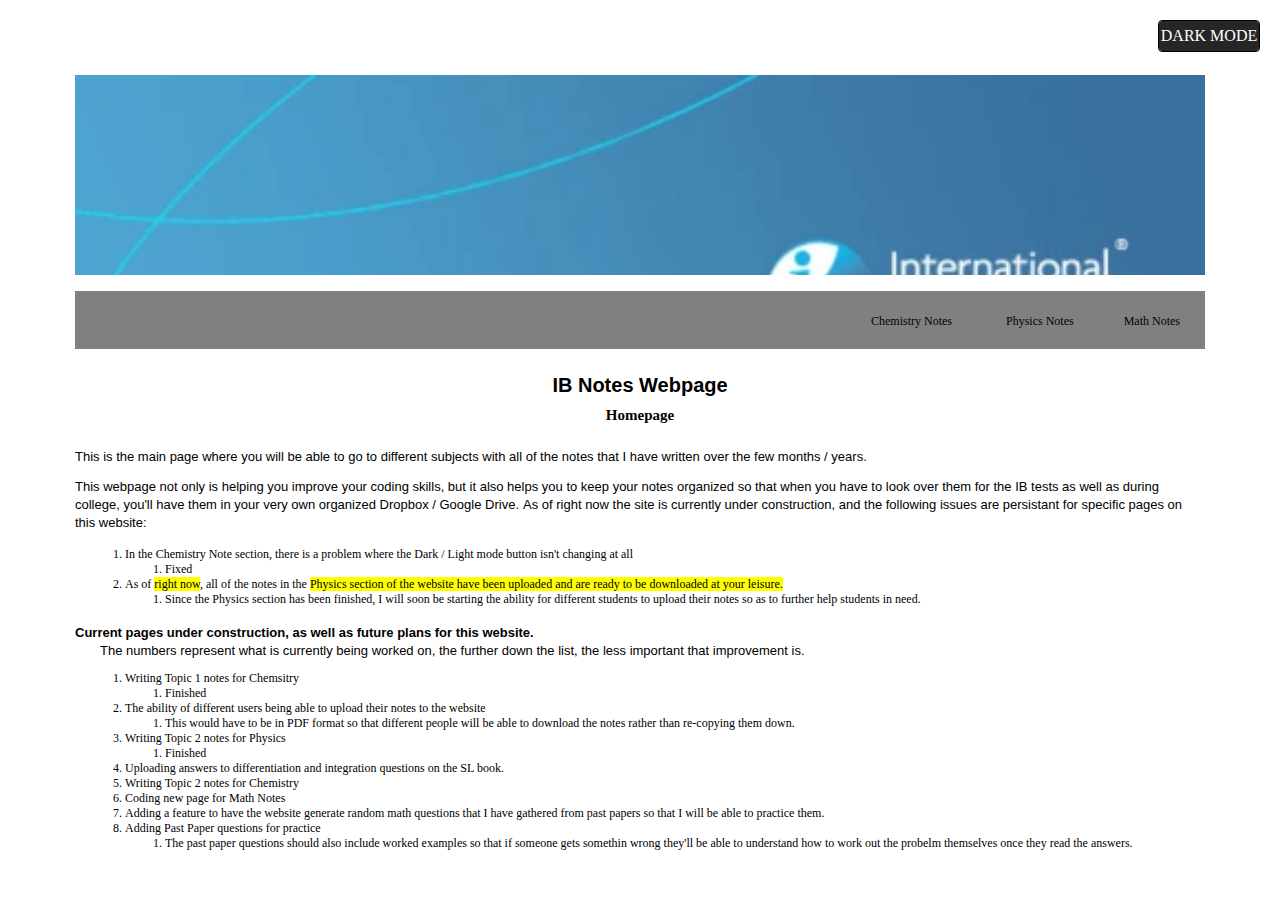
<file: index.html>
<!DOCTYPE html>
<html>
    <!-- This is the title of the tab on the website -->
    <title>IB Notes Site Homepage</title>
    <!-- Banner UI that is at the top of everypage. Used for navigation to different pages -->
    <section>
        <body>
            <div style="width: 100%; height: 200px; overflow: hidden">
                    <img src="img/banner2.jpg" width="100%;">
                </div>
            <!-- List contianing all the links for the other pages on the website -->
            <ul class="nav">
                <li><a href="chemsitry.html">Chemistry Notes</a></li>
                <li><a href="physics.html">Physics Notes</a>
                <li><a href="math.html">Math Notes</a></li>
            </ul>
        </body>
    <main>
        <font> 
            <!-- Main header at the top of the webpage -->
            <header>IB Notes Webpage</header> 
        </font>
            <link rel="stylesheet" href="index.css">
    </main>
    <h1> Homepage </h1>        
    
    <p class="p"> This is the main page where you will be able to go to different subjects with all of the notes that I have written over the few months / years.</p>
    
    <p1 class="p"> This webpage not only is helping you improve your coding skills, but it also helps you to keep your notes organized so that when you have to look over them for the IB tests as well as during college, you'll have them in your very own organized Dropbox / Google Drive.</p1>
        
    <p2 class="p">As of right now the site is currently under construction, and the following issues are persistant for specific pages on this website:</p2>
        
        <!-- Errors that are occuring in webpage bulletpoints / list -->
        <ol>
            <li class="organizedlist" id="List">
                In the Chemistry Note section, there is a problem where the Dark / Light mode button isn't changing at all
                    <ol>
                        <li>Fixed</li>
                    </ol>
            </li>
            <li class="organizedlist" >As of <mark>right now</mark>, all of the notes in the <mark>Physics section of the website have been uploaded and are ready to be downloaded at your leisure.</mark></li>
                <ol>
                    <li class="organizedlist" >Since the Physics section has been finished, I will soon be starting the ability for different students to upload their notes so as to further help students in need.</li>
                </ol>
        </ol>    
         
    <p3 class="p" id="ThirdParagraph">Current pages under construction, as well as future plans for this website.</p3>
        <div>
            <p4 class="p" id="UnderThird">The numbers represent what is currently being worked on, the further down the list, the less important that improvement is. </p4>
            <ol class="organizedlist">
                <li>Writing Topic 1 notes for Chemsitry</li>
                    <ol>
                        <li>Finished</li>
                    </ol>
                <li>The ability of different users being able to upload their notes to the website</li>
                    <ol>
                        <li>This would have to be in PDF format so that different people will be able to download the notes rather than re-copying them down.</li>
                    </ol>
                <li>Writing Topic 2 notes for Physics</li>
                    <ol>
                        <li>Finished</li>
                    </ol>
                <li>Uploading answers to differentiation and integration questions on the SL book.</li>
                <li>Writing Topic 2 notes for Chemistry</li>
                <li>Coding new page for Math Notes</li>
                <li>Adding a feature to have the website generate random math questions that I have gathered from past papers so that I will be able to practice them.</li>
                <li>Adding Past Paper questions for practice</li>
                    <ol>
                        <li>The past paper questions should also include worked examples so that if someone gets somethin wrong they'll be able to understand how to work out the probelm themselves once they read the answers. </li>
                    </ol>
            </ol>
        </div>
    <!--
        <center>
            <mark>Currently, the messages and the upload function don't work, but they will be fixed ASAP!</mark>
        </center>
        <br> -->
        <!-- Notes Upload Section Code -->
    <!--    <h2>Upload Your Notes Here:</h2>
            <body1>
                <form action="upload.php" method="post" enctype="multipart/form-data">
                    <input type="file" name="file">
                    <input type="submit" value="submit">
                </form>
            </body1> -->
        <!-- Comments Section Code -->
        <!--    <body2>
                <form action="comment.php" method="post">
                    <label> Name: 
                        <br>
                        <input type="text" name="name">
                        <br>
                    </label>
                    <label>
                        Message:
                        <br>
                        <textarea cols="45" rows="5" name="mes"></textarea>
                    </label>
                    <br>
                    <input type="submit" name="post" value="Post">
                </form>
            </body2> -->
    <!-- Dark Mode Button Code -->
    <ul1>
        <li id="DarkModeElements">
            <span>Dark Mode</span>
            <span>Light Mode</span>
        </li>
    </ul1>
 <script src="https://code.jquery.com/jquery-3.3.1.js"></script>
 <script type="text/javascript">
    $(document).ready(function(){
        $('ul1').click(function(){
            $('ul1').toggleClass('active')
            $('section').toggleClass('dark')
        })
    })
 </script>
 </section>
</html>
</file>
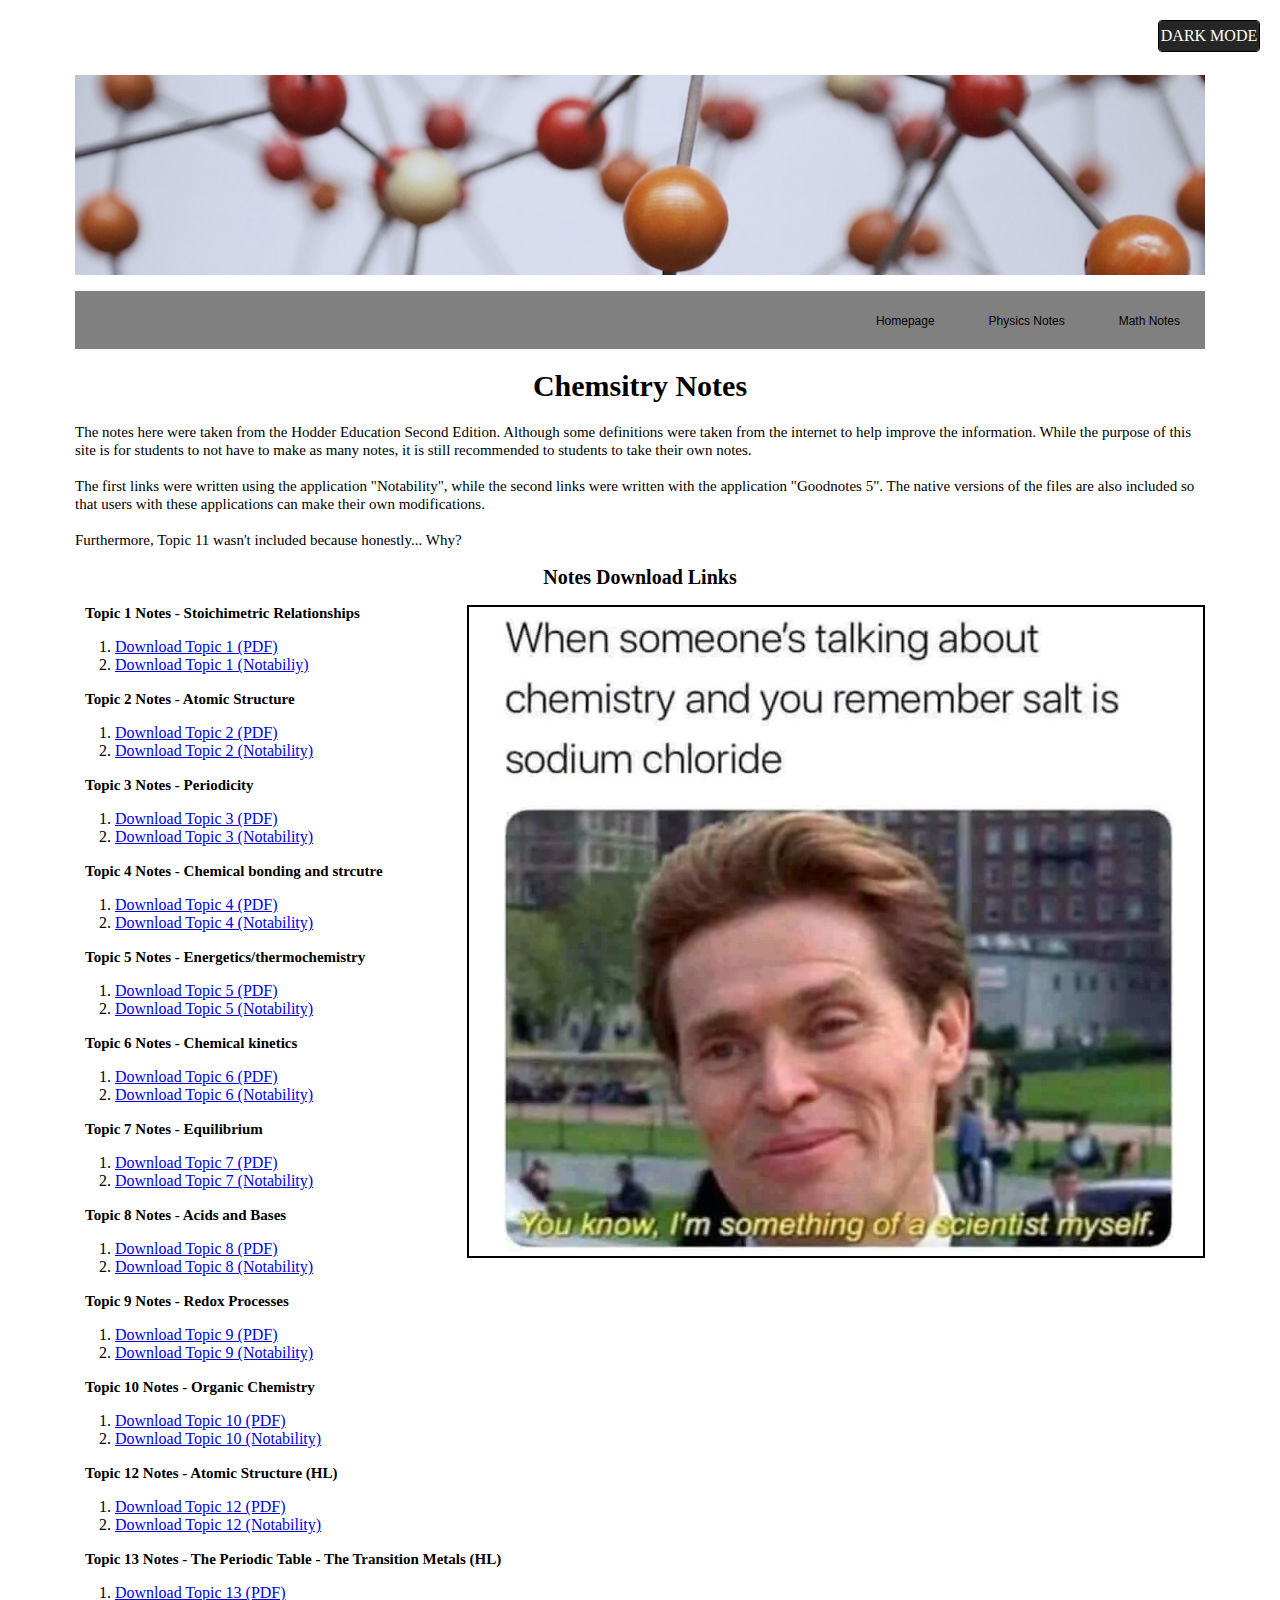
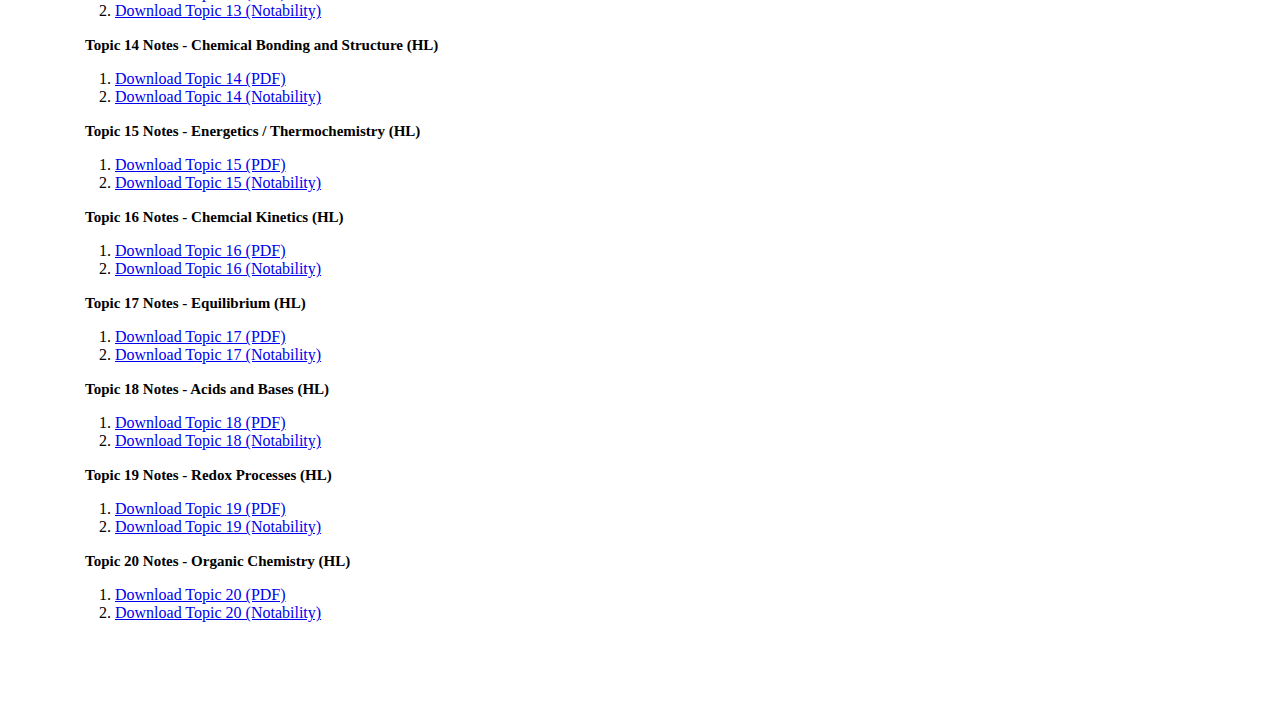
<file: chemsitry.html>
<!DOCTYPE html>
<html>
    <title>IB Chemistry Notes</title>
    <section>
        <link rel="stylesheet" href="main1.css">
                        <div style="width: 100%; height: 200px; overflow: hidden;">
                    <img src="img/banner1.jpg" width="100%">
                </div>
            <body>
                <ul class="nav">
                    <li><a href="index.html">Homepage</a></li>
                    <li><a href="physics.html">Physics Notes</a></li>
                    <li><a href="math.html">Math Notes</a></li>
                </ul>
            </body>
        <body>
            <h1>Chemsitry Notes</h1>
                <body1 id="IntroductionParagraph">The notes here were taken from the Hodder Education Second Edition. Although some definitions were taken from the internet to help improve the information. While the purpose of this site is for students to not have to make as many notes, it is still recommended to students to take their own notes. 
                <br><br>                    
                The first links were written using the application "Notability", while the second links were written with the application "Goodnotes 5". The native versions of the files are also included so that users with these applications can make their own modifications. 
                <br><br>
                Furthermore, Topic 11 wasn't included because honestly... Why?
                </body1>
                <h2>Notes Download Links</h2>
                    <section2>
                        <img id="ChemistryMeme" src="Memes/Chemistry meme.webp">
                    </section2>
                    
                    <h2 id="TopicOneTitle">Topic 1 Notes - Stoichimetric Relationships</h2>
                        <ol>
                            <li><a class="Download Links" href="Notes (Chemistry)/Chemistry-Topic-1.pdf"> Download Topic 1 (PDF)</a></li>
                            <li><a class="Download Links" href="Notes (Chemistry)/Chemistry-Topic-1.note" download> Download Topic 1 (Notabiliy)</a></li>
                        </ol>
                    <h class="Headings">Topic 2 Notes - Atomic Structure</h>
                        <ol>
                            <li><a class="Download Links" href="Notes (Chemistry)/Chemistry-Topic-2.pdf"> Download Topic 2 (PDF)</a></li>
                            <li><a class="Download Links" href="Notes (Chemsitry)/Chemistry-Topic-2.note" download> Download Topic 2 (Notability)</a></li>
                        </ol>
                    <h class="Headings">Topic 3 Notes - Periodicity</h>
                        <ol>
                            <li><a class="Download Links" href="Notes (Chemistry)/Chemistry-Topic-3.pdf"> Download Topic 3 (PDF)</a></li>
                            <li><a class="Download Links" href="Notes (Chemistry)/Chemistry-Topic-3.note"> Download Topic 3 (Notability)</a></li>
                        </ol>
                    <h class="Headings">Topic 4 Notes - Chemical bonding and strcutre</h>
                        <ol>
                            <li><a class="Download Links" href="Notes (Chemistry)/Chemistry-Topic-4.pdf"> Download Topic 4 (PDF)</a></li>
                            <li><a class="Download Links" href="Notes (Chemistry)/Chemistry-Topic-4.note" download> Download Topic 4 (Notability)</a></li>
                        </ol>
                    <h class="Headings">Topic 5 Notes - Energetics/thermochemistry</h>
                        <ol>
                            <li><a class="Download Links" href="Notes (Chemistry)/Chemistry-Topic-5.pdf"> Download Topic 5 (PDF)</a></li>
                            <li><a class="Download Links" href="Notes (Chemistry)/Chemistry-Topic-5.note" download> Download Topic 5 (Notability)</a></li>
                        </ol>
                    <h class="Headings">Topic 6 Notes - Chemical kinetics</h>
                        <ol>
                            <li><a class="Download Links" href="Notes (Chemistry)/Chemistry-Topic-6.pdf"> Download Topic 6 (PDF)</a></li>
                            <li><a class="Download Links" href="Notes (Chemistry)/Chemistry-Topic-6.note" download> Download Topic 6 (Notability)</a></li>
                        </ol>
                    <h class="Headings">Topic 7 Notes - Equilibrium</h>
                        <ol>
                            <li><a class="Download Links" href="Notes (Chemistry)/Chemistry-Topic-7.pdf"> Download Topic 7 (PDF)</a></li>
                            <li><a class="Download Links" href="Notes (Chemistry)/Chemistry-Topic-7.note" download> Download Topic 7 (Notability)</a></li>
                        </ol>
                    <h class="Headings">Topic 8 Notes - Acids and Bases</h>
                        <ol>
                            <li><a class="Download Links" href="Notes (Chemistry)/Chemistry-Topic-8.pdf"> Download Topic 8 (PDF)</a></li>
                            <li><a class="Download Links" href="Notes (Chemistry)/Chemistry-Topic-8.note" download> Download Topic 8 (Notability)</a></li>
                        </ol>
                    <h class="Headings">Topic 9 Notes - Redox Processes</h>
                        <ol>
                            <li><a class="Download Links" href="Notes (Chemistry)/Chemistry-Topic-9.pdf"> Download Topic 9 (PDF)</a></li>
                            <li><a class="Download Links" href="Notes (Chemistry)/Chemistry-Topic-9.note" download> Download Topic 9 (Notability)</a></li>
                        </ol>
                    <h class="Headings">Topic 10 Notes - Organic Chemistry</h>
                        <ol>
                            <li><a class="Download Links" href="Notes (Chemistry)/Chemistry-Topic-10.pdf"> Download Topic 10 (PDF)</a></li>
                            <li><a class="Download Links" href="Notes (Chemistry)/Chemistry-Topic-10.note" download> Download Topic 10 (Notability)</a></li>
                        </ol>
                    <h class="Headings">Topic 12 Notes - Atomic Structure (HL)</h>
                        <ol>
                            <li><a class="Download Links" href="Notes (Chemistry)/Chemistry-Topic-12.pdf"> Download Topic 12 (PDF)</a></li>
                            <li><a class="Download Links" href="Notes (Chemistry)/Chemistry-Topic-12.note" download> Download Topic 12 (Notability)</a></li>
                        </ol>
                    <h class="Headings">Topic 13 Notes - The Periodic Table - The Transition Metals (HL)</h>
                        <ol>
                            <li><a class="Download Links" href="Notes (Chemistry)/Chemistry-Topic-13.pdf"> Download Topic 13 (PDF)</a></li>
                            <li><a class="Download Links" href="Notes (Chemistry)/Chemistry-Topic-13.note" download> Download Topic 13 (Notability)</a></li>
                        </ol>
                <h class="Headings">Topic 14 Notes - Chemical Bonding and Structure (HL)</h>
                        <ol>
                            <li><a class="Download Links" href="Notes (Chemistry)/Chemistry-Topic-14.pdf"> Download Topic 14 (PDF)</a></li>
                            <li><a class="Download Links" href="Notes (Chemistry)/Chemistry-Topic-14.note" download> Download Topic 14 (Notability)</a></li>
                        </ol>
                <h class="Headings">Topic 15 Notes - Energetics / Thermochemistry (HL)</h>
                        <ol>
                            <li><a class="Download Links" href="Notes (Chemistry)/Chemistry-Topic-15.pdf"> Download Topic 15 (PDF)</a></li>
                            <li><a class="Download Links" href="Notes (Chemistry)/Chemistry-Topic-15.note" download> Download Topic 15 (Notability)</a></li>
                        </ol>
                <h class="Headings">Topic 16 Notes - Chemcial Kinetics (HL)</h>
                        <ol>
                            <li><a class="Download Links" href="Notes (Chemistry)/Chemistry-Topic-16.pdf"> Download Topic 16 (PDF)</a></li>
                            <li><a class="Download Links" href="Notes (Chemistry)/Chemistry-Topic-16.note" download> Download Topic 16 (Notability)</a></li>
                        </ol>
                <h class="Headings">Topic 17 Notes - Equilibrium (HL)</h>
                        <ol>
                            <li><a class="Download Links" href="Notes (Chemistry)/Chemistry-Topic-17.pdf"> Download Topic 17 (PDF)</a></li>
                            <li><a class="Download Links" href="Notes (Chemistry)/Chemistry-Topic-17.note" download> Download Topic 17 (Notability)</a></li>
                        </ol>
                <h class="Headings">Topic 18 Notes - Acids and Bases (HL)</h>
                        <ol>
                            <li><a class="Download Links" href="Notes (Chemistry)/Chemistry-Topic-18.pdf"> Download Topic 18 (PDF)</a></li>
                            <li><a class="Download Links" href="Notes (Chemistry)/Chemistry-Topic-18.note" download> Download Topic 18 (Notability)</a></li>
                        </ol>
                <h class="Headings">Topic 19 Notes - Redox Processes (HL)</h>
                        <ol>
                            <li><a class="Download Links" href="Notes (Chemistry)/Chemistry-Topic-19.pdf"> Download Topic 19 (PDF)</a></li>
                            <li><a class="Download Links" href="Notes (Chemistry)/Chemistry-Topic-19.note" download> Download Topic 19 (Notability)</a></li>
                        </ol>
                <h class="Headings">Topic 20 Notes - Organic Chemistry (HL)</h>
                        <ol>
                            <li><a class="Download Links" href="Notes (Chemistry)/Chemistry-Topic-20.pdf"> Download Topic 20 (PDF)</a></li>
                            <li><a class="Download Links" href="Notes (Chemistry)/Chemistry-Topic-20.note" download> Download Topic 20 (Notability)</a></li>
                        </ol>
            </body>
        <ul1>
            <li id="DarkModeElements">
                <span>Dark Mode</span>
                <span>Light Mode</span>
            </li>
        </ul1>
     <script src="https://code.jquery.com/jquery-3.3.1.js"></script>
        <script type="text/javascript">
            $(document).ready(function(){
                $('ul1').click(function(){
                    $('ul1').toggleClass('active')
                    $('section').toggleClass('dark')
                })
            })
        </script>
    </section>    
</html>
</file>
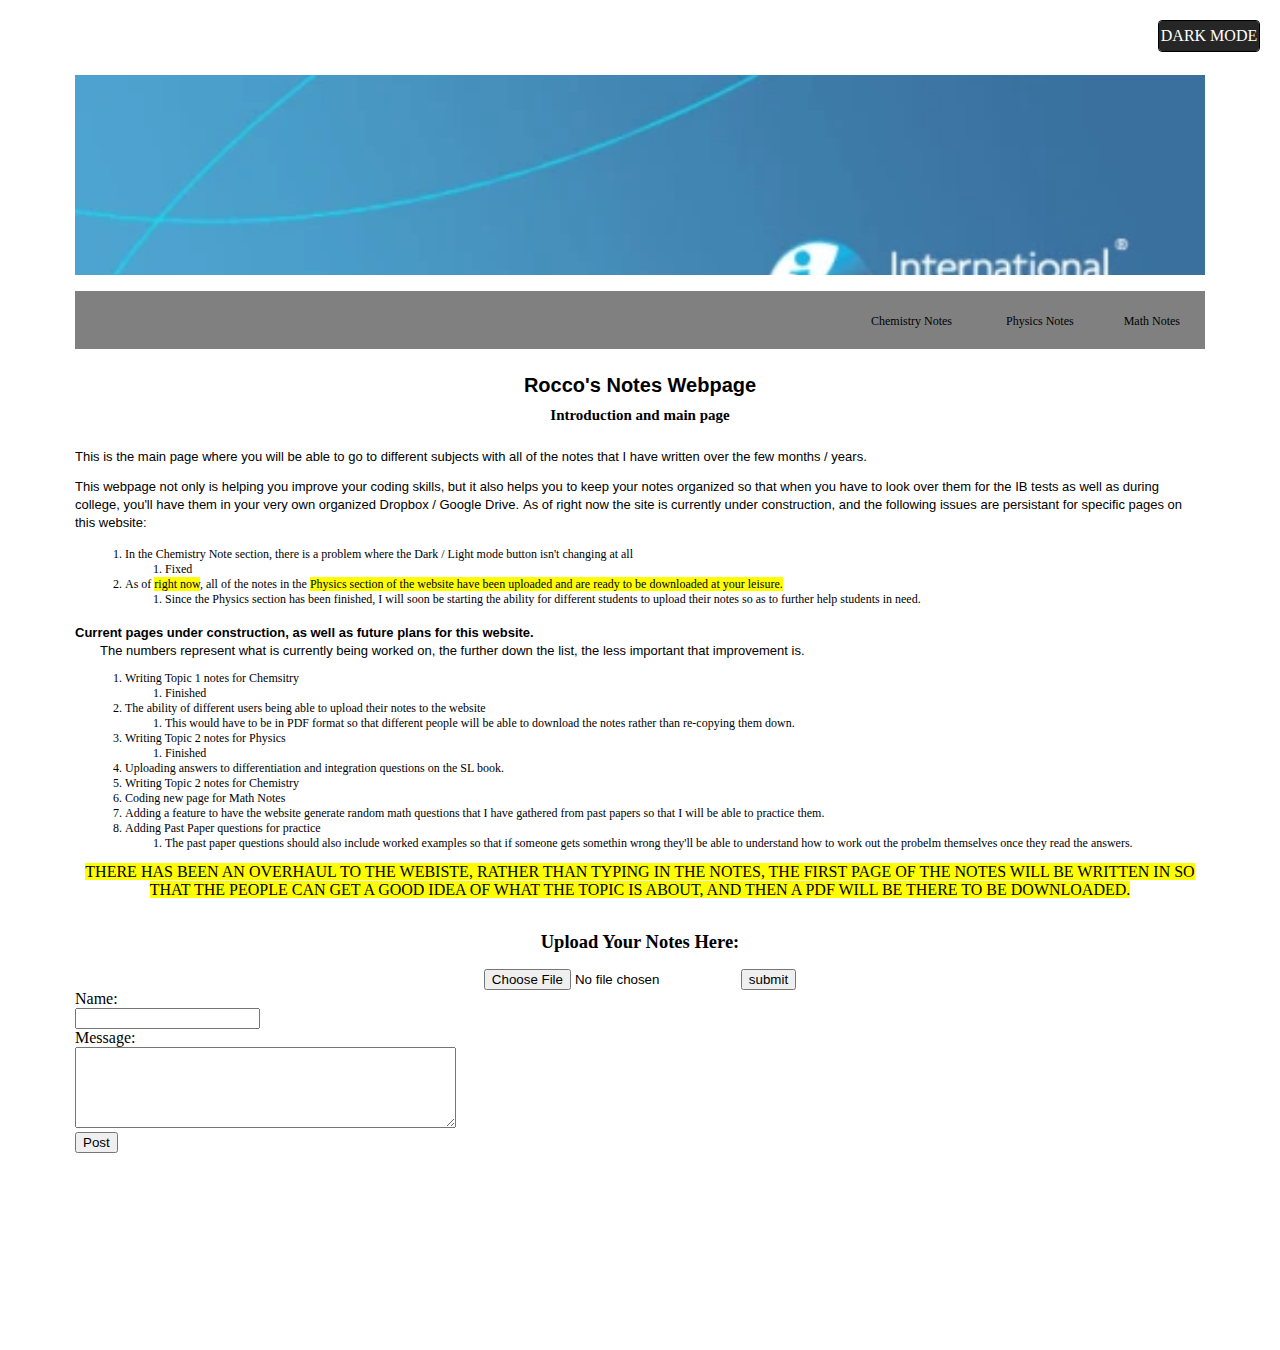
<file: main.html>
<!DOCTYPE html>
<html>
    <!-- This is the title of the tab on the website -->
    <title>IB Notes Site Homepage</title>
    <!-- Banner UI that is at the top of everypage. Used for navigation to different pages -->
    <section>
        <body>
            <div style="width: 100%; height: 200px; overflow: hidden">
                    <img src="img/banner2.jpg" width="100%;">
                </div>
            <!-- List contianing all the links for the other pages on the website -->
            <ul class="nav">
                <li><a href="chemsitry.html">Chemistry Notes</a></li>
                <li><a href="physics.html">Physics Notes</a>
                <li><a href="math.html">Math Notes</a></li>
            </ul>
        </body>
    <main>
        <font> 
            <!-- Main header at the top of the webpage -->
            <header>Rocco's Notes Webpage</header> 
        </font>
            <link rel="stylesheet" href="main.css">
    </main>
    <h1> Introduction and main page </h1>        
    
    <p class="p"> This is the main page where you will be able to go to different subjects with all of the notes that I have written over the few months / years.</p>
    
    <p1 class="p"> This webpage not only is helping you improve your coding skills, but it also helps you to keep your notes organized so that when you have to look over them for the IB tests as well as during college, you'll have them in your very own organized Dropbox / Google Drive.</p1>
        
    <p2 class="p">As of right now the site is currently under construction, and the following issues are persistant for specific pages on this website:</p2>
        
        <!-- Errors that are occuring in webpage bulletpoints / list -->
        <ol>
            <li class="organizedlist" id="List">
                In the Chemistry Note section, there is a problem where the Dark / Light mode button isn't changing at all
                    <ol>
                        <li>Fixed</li>
                    </ol>
            </li>
            <li class="organizedlist" >As of <mark>right now</mark>, all of the notes in the <mark>Physics section of the website have been uploaded and are ready to be downloaded at your leisure.</mark></li>
                <ol>
                    <li class="organizedlist" >Since the Physics section has been finished, I will soon be starting the ability for different students to upload their notes so as to further help students in need.</li>
                </ol>
        </ol>    
         
    <p3 class="p" id="ThirdParagraph">Current pages under construction, as well as future plans for this website.</p3>
        <div>
            <p4 class="p" id="UnderThird">The numbers represent what is currently being worked on, the further down the list, the less important that improvement is. </p4>
            <ol class="organizedlist">
                <li>Writing Topic 1 notes for Chemsitry</li>
                    <ol>
                        <li>Finished</li>
                    </ol>
                <li>The ability of different users being able to upload their notes to the website</li>
                    <ol>
                        <li>This would have to be in PDF format so that different people will be able to download the notes rather than re-copying them down.</li>
                    </ol>
                <li>Writing Topic 2 notes for Physics</li>
                    <ol>
                        <li>Finished</li>
                    </ol>
                <li>Uploading answers to differentiation and integration questions on the SL book.</li>
                <li>Writing Topic 2 notes for Chemistry</li>
                <li>Coding new page for Math Notes</li>
                <li>Adding a feature to have the website generate random math questions that I have gathered from past papers so that I will be able to practice them.</li>
                <li>Adding Past Paper questions for practice</li>
                    <ol>
                        <li>The past paper questions should also include worked examples so that if someone gets somethin wrong they'll be able to understand how to work out the probelm themselves once they read the answers. </li>
                    </ol>
            </ol>
        </div>
        <center>
            <mark>THERE HAS BEEN AN OVERHAUL TO THE WEBISTE, RATHER THAN TYPING IN THE NOTES, THE FIRST PAGE OF THE NOTES WILL BE WRITTEN IN SO THAT THE PEOPLE CAN GET A GOOD IDEA OF WHAT THE TOPIC IS ABOUT, AND THEN A PDF WILL BE THERE TO BE DOWNLOADED. </mark>
        </center>
        <br>
        <!-- Notes Upload Section Code -->
        <h2>Upload Your Notes Here:</h2>
            <body1>
                <form action="upload.php" method="post" enctype="multipart/form-data">
                    <input type="file" name="file">
                    <input type="submit" value="submit">
                </form>
            </body1>
        <!-- Comments Section Code -->
            <body2>
                <form action="comment.php" method="post">
                    <label> Name: 
                        <br>
                        <input type="text" name="name">
                        <br>
                    </label>
                    <label>
                        Message:
                        <br>
                        <textarea cols="45" rows="5" name="mes"></textarea>
                    </label>
                    <br>
                    <input type="submit" name="post" value="Post">
                </form>
            </body2>
    <!-- Dark Mode Button Code -->
    <ul1>
        <li id="DarkModeElements">
            <span>Dark Mode</span>
            <span>Light Mode</span>
        </li>
    </ul1>
 <script src="https://code.jquery.com/jquery-3.3.1.js"></script>
 <script type="text/javascript">
    $(document).ready(function(){
        $('ul1').click(function(){
            $('ul1').toggleClass('active')
            $('section').toggleClass('dark')
        })
    })
 </script>
 </section>
</html>
</file>
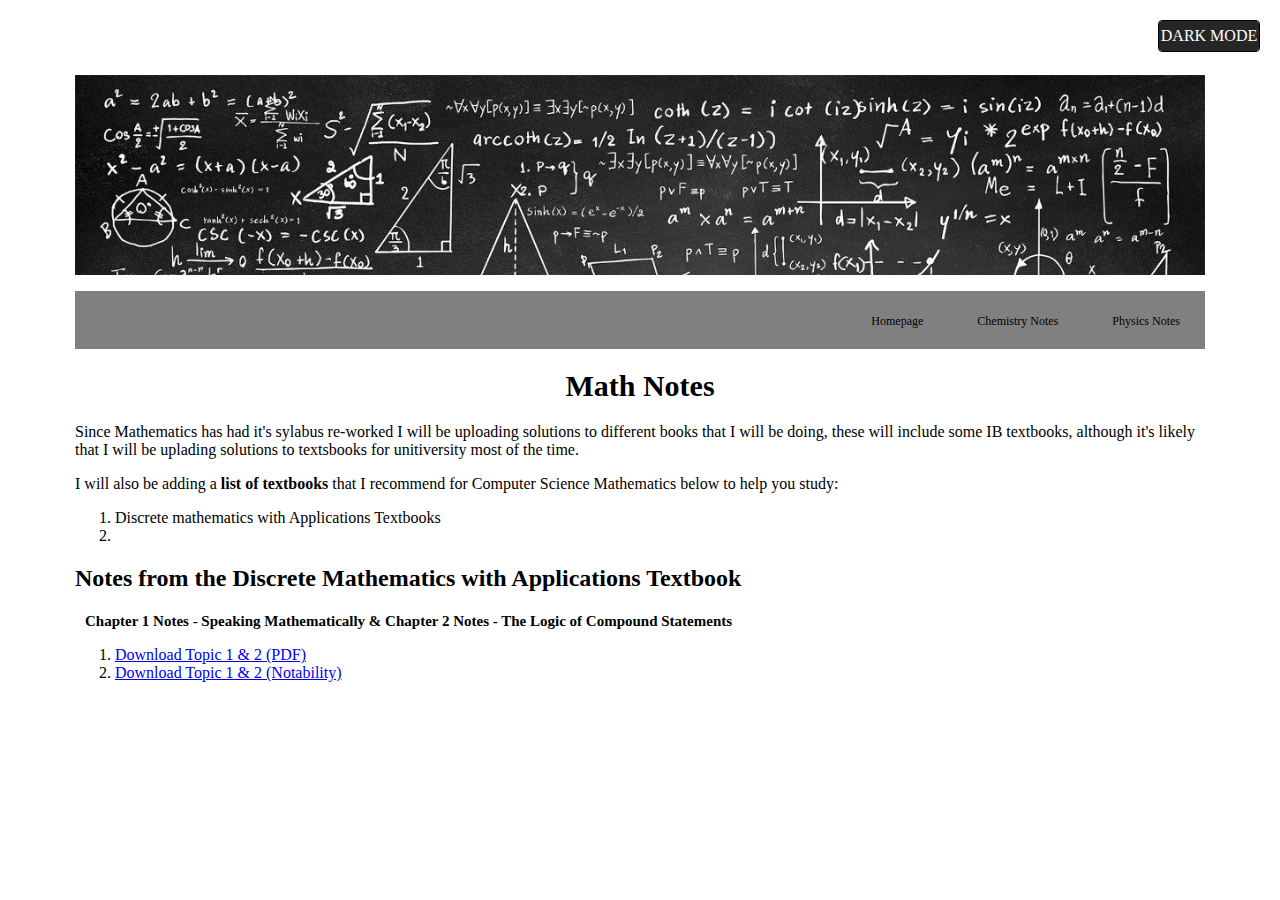
<file: math.html>
<!DOCTYPE HTML>
    <html>
        <link rel="stylesheet" href="math.css">
        <title>IB Math Notes and Exercises</title>
        <section>
            <body>
                <!-- Banner Code -->
                <div style="width: 100%; height: 200px; overflow: hidden;">
                    <img src="img/banner4.jpg" width="100%:">
                </div>
                <!-- UI Section -->
                    <ul class="nav">
                        <li><a href="index.html">Homepage</a></li>
                        <li><a href="chemsitry.html">Chemistry Notes</a></li>
                        <li><a href="physics.html">Physics Notes</a></li>
                    </ul>
            </body>
            <ul1>
                <li id="DarkModeElements">
                    <span>Dark Mode</span>
                    <span>Light Mode</span>
                </li>
            </ul1>
             <script src="https://code.jquery.com/jquery-3.3.1.js"></script>
             <script type="text/javascript">
                $(document).ready(function(){
                    $('ul1').click(function(){
                        $('ul1').toggleClass('active')
                        $('section').toggleClass('dark')
                    })
                })
            </script>
            <h1>Math Notes</h1>
            <p>Since Mathematics has had it's sylabus re-worked I will be uploading solutions to different books that I will be doing, these will include some IB textbooks, although it's likely that I will be uplading solutions to textsbooks for unitiversity most of the time.</p>
            <p>I will also be adding a <b>list of textbooks</b> that I recommend for Computer Science Mathematics below to help you study:</p>
                <ol>
                    <li>Discrete mathematics with Applications Textbooks</li>
                    <li></li>
                </ol>
            <h2>Notes from the Discrete Mathematics with Applications Textbook</h2>
                <h class="Headings">Chapter 1 Notes - Speaking Mathematically & Chapter 2 Notes - The Logic of Compound Statements</h>
                    <ol>
                        <li><a class="Download Links" href="#">Download Topic 1 & 2 (PDF)</a></li>
                        <li><a class="Download Links" href="#" Download>Download Topic 1 & 2 (Notability)</a></li>
                      </ol>    
        </section>
    </html>
</file>
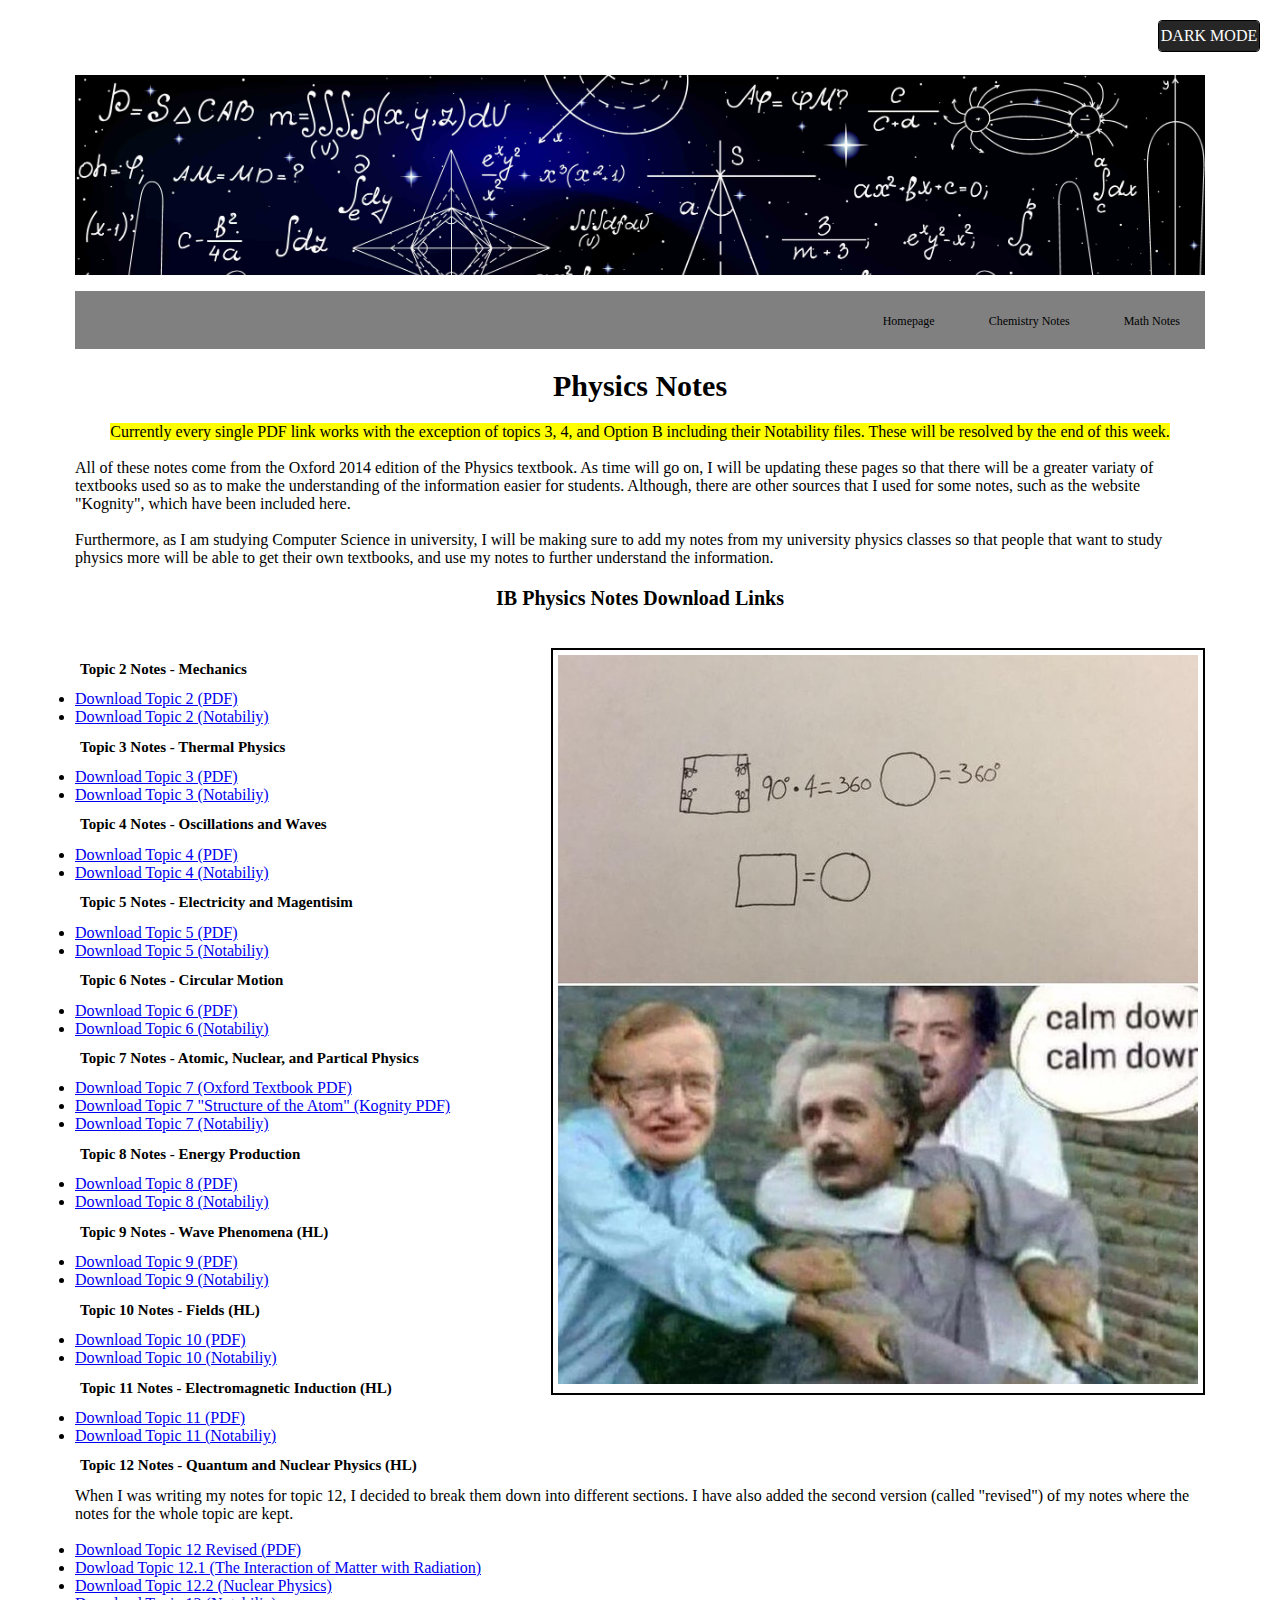
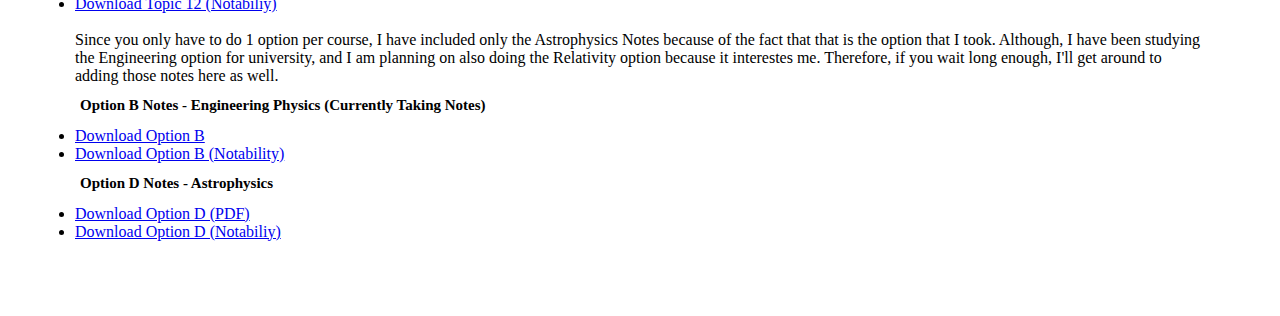
<file: physics.html>
<!DOCTYPE html>
<html>
    <title>Physics IB Notes</title>
    <section>
        <div style="width: 100%; height: 200px; overflow:hidden;">
            <img src="img/banner3.jpg" width=100%;>
        </div>
            <body>
                <!-- List contianing all the links for the other pages on the website -->
                <ul class="nav">
                    <li><a href="index.html">Homepage</a></li>
                    <li><a href="chemsitry.html">Chemistry Notes</a></li>
                    <li><a href="math.html">Math Notes</a></li>
                </ul>
            </body>
        <link rel="stylesheet" href="main2.css">
        <link src="physics.html"> 
        <h1 id="MainHeading">Physics Notes</h1>
            <body1 class="MainTexts">
                <center>
                    <mark>Currently every single PDF link works with the exception of topics 3, 4, and Option B including their Notability files. These will be resolved by the end of this week.</mark>
                </center>
            </body1>
                <br>
            <body1 class="MainTexts">All of these notes come from the Oxford 2014 edition of the Physics textbook. As time will go on, I will be updating these pages so that there will be a greater variaty of textbooks used so as to make the understanding of the information easier for students. Although, there are other sources that I used for some notes, such as the website "Kognity", which have been included here.</body1>
                <br>
                <br>
            <body2 class="MainTexts">Furthermore, as I am studying Computer Science in university, I will be making sure to add my notes from my university physics classes so that people that want to study physics more will be able to get their own textbooks, and use my notes to further understand the information.</body2>
        <br>
        <h3 id="NotesLinks">IB Physics Notes Download Links</h3>
        <br>
        <section2>
            <img src="Memes/square_equals_circle.jpg">
        </section2>
        
        <! -- List used to contain all notes -->
        <section1>
                <h2>Topic 2 Notes - Mechanics</h2>
                    <li><a class="Download Links" href="Notes%20(Physics)/Physics-Topic-2.pdf"> Download Topic 2 (PDF)</a></li>
                    <li><a class="Download Links" href="Notes (Physics)/Physics-Topic-2.zip" download> Download Topic 2 (Notabiliy)</a></li>
                <h2>Topic 3 Notes - Thermal Physics</h2>
                    <li><a class="Download Links" href="Notes (Physics)/Physics-Topic-3.pdf"> Download Topic 3 (PDF)</a></li>
                    <li><a class="Download Links" href="Notes (Physics)/Physics-Topic-3.zip" download> Download Topic 3 (Notabiliy)</a></li>
                <h2>Topic 4 Notes - Oscillations and Waves</h2>
                    <li><a class="Download Links" href="Notes (Physics)/Physics-Topic-4.pdf"> Download Topic 4 (PDF)</a></li>
                    <li><a class="Download Links" href="Notes (Physics)/Physics-Topic-4.zip" download> Download Topic 4 (Notabiliy)</a></li>
                <h2>Topic 5 Notes - Electricity and Magentisim</h2>
                    <li><a class="Download Links" href="Notes (Physics)/Physics-Topic-5.pdf"> Download Topic 5 (PDF)</a></li>
                    <li><a class="Download Links" href="Notes (Physics)/Physics-Topic-5.zip" download> Download Topic 5 (Notabiliy)</a></li>
                <h2>Topic 6 Notes - Circular Motion</h2>
                    <li><a class="Download Links" href="Notes (Physics)/Physics-Topic-6.pdf"> Download Topic 6 (PDF)</a></li>
                    <li><a class="Download Links" href="Notes (Physics)/Physics-Topic-6.zip" download> Download Topic 6 (Notabiliy)</a></li>
                <h2>Topic 7 Notes - Atomic, Nuclear, and Partical Physics</h2>
                    <li><a class="Download Links" href="Notes (Physics)/Physics-Topic-7.pdf"> Download Topic 7 (Oxford Textbook PDF)</a></li>
                    <li><a class="Download Links" href="Notes (Physics)/Physics-Topic-7 (Kognity).pdf">Download Topic 7 "Structure of the Atom" (Kognity PDF)</a></li>
                    <li><a class="Download Links" href="Notes (Physics)/Physics-Topic-7.zip" download> Download Topic 7 (Notabiliy)</a></li>
                <h2>Topic 8 Notes - Energy Production</h2>
                    <li><a class="Download Links" href="Notes (Physics)/Physics-Topic-8.pdf"> Download Topic 8 (PDF)</a></li>
                    <li><a class="Download Links" href="Notes (Physics)/Physics-Topic-8.zip" download> Download Topic 8 (Notabiliy)</a></li>
                <h2>Topic 9 Notes - Wave Phenomena (HL)</h2>
                    <li><a class="Download Links" href="Notes (Physics)/Physics-Topic-9.pdf"> Download Topic 9 (PDF)</a></li>
                    <li><a class="Download Links" href="Notes (Physics)/Physics-Topic-9.zip" download> Download Topic 9 (Notabiliy)</a></li>
                <h2>Topic 10 Notes - Fields (HL)</h2>
                    <li><a class="Download Links" href="Notes (Physics)/Physics-Topic-10.pdf"> Download Topic 10 (PDF)</a></li>
                    <li><a class="Download Links" href="Notes (Physics)/Physics-Topic-10.zip" download> Download Topic 10 (Notabiliy)</a></li>
                <h2>Topic 11 Notes - Electromagnetic Induction (HL)</h2>
                    <li><a class="Download Links" href="Notes (Physics)/Physics-Topic-11.pdf"> Download Topic 11 (PDF)</a></li>
                    <li><a class="Download Links" href="Notes (Physics)/Physics-Topic-11.zip" download> Download Topic 11 (Notabiliy)</a></li>
                <h2>Topic 12 Notes - Quantum and Nuclear Physics (HL)</h2>
                    <div>
                        When I was writing my notes for topic 12, I decided to break them down into different sections. I have also added the second version (called "revised") of my notes where the notes for the whole topic are kept.
                    </div>
                <br>
                    <li><a class="Download Links" href="Notes%20(Physics)/Physics-Topic-12 (Revised).pdf"> Download Topic 12 Revised (PDF)</a></li>
                    <li><a class="Download Links" href="Notes (Physics)/Physics-Topic-12.1.pdf"> Dowload Topic 12.1 (The Interaction of Matter with Radiation)</a></li>
                    <li><a class="Download Links" href="Notes (Physics)/Physics-Topic-12.2.pdf"> Download Topic 12.2 (Nuclear Physics)</a></li>
                    <li><a class="Download Links" href="Notes (Physics)/Physics-Topic-12.zip" download> Download Topic 12 (Notabiliy)</a></li>
                <br>
                <div>Since you only have to do 1 option per course, I have included only the Astrophysics Notes because of the fact that that is the option that I took. Although, I have been studying the Engineering option for university, and I am planning on also doing the Relativity option because it interestes me. Therefore, if you wait long enough, I'll get around to adding those notes here as well.</div>
                <h2>Option B Notes - Engineering Physics (Currently Taking Notes)</h2>
                    <li>
                        <a class="Download Links" href="#">Download Option B</a>
                    </li>
                    <li>
                        <a class="Download Links" href="#" download>Download Option B (Notability)</a>
                    </li>
                <h2>Option D Notes - Astrophysics</h2>
                    <li>
                        <a class="Download Links" href="Notes (Physics)/Physics-Option-D.pdf"> Download Option D (PDF)</a>
                    </li>
                    <li>
                        <a class="Download Links" href="Notes (Physics)/Physics-Option-D.zip" download> Download Option D (Notabiliy)</a>
                    </li>
            </section1>
        <ul1>
            <li id="DarkModeElements">
                <span>Dark Mode</span>
                <span>Light Mode</span>
            </li>
        </ul1>
         <script src="https://code.jquery.com/jquery-3.3.1.js"></script>
         <script type="text/javascript">
            $(document).ready(function(){
                $('ul1').click(function(){
                    $('ul1').toggleClass('active')
                    $('section').toggleClass('dark')
                })
            })
        </script>
    </section>
</html>
</file>
<file: index.css>
/* Homepage CSS Code */

header {
    font-family: sans-serif;
    font-size: 20px;
    padding: inherit;
    margin-top: 25px;
    text-align: center;
    font-weight: bold;
}

h1 {
    font-size: 15px;
    text-align: center;
}

h2 {
    font-size: 18.5px;
    text-align: center;
}

body1 {
    text-align: center;
}

/* Paragraph Code */

.p {
    margin-top: 25px;
    font-size: 13px;
    font-family: sans-serif;
    font-weight: 500;
}

/* Third Paragraph containing future project ideas, as well as current tasks that are being done to improve the website */

#ThirdParagraph {
    font-weight: bold;
}

#UnderThird {
    margin-left: 25px;
}

/* Class for lists that are organized */

.organizedlist {
    margin-left: 10px;
    font-size: 12px;
}

/* Banner Code */

.nav {
    background-color: grey;
    color: #ffffff;
    list-style: none;
    text-align: right;
    padding: 20px 0 20px 0;
}

.nav > li {
    display: inline-block;
    padding: 0 25px 0 25px;
    font-size: 12px;
}

.nav > li > a {
    text-decoration: none;
    color: #000000;
}

.nav > li > a:hover {
    color: #c1c1c1;
}

/* Code for Dark Mode */

section {
    position: absolute;
    top: 0;
    left: 0;
    width: 100%;
    height: 100vh;
    box-sizing: border-box;
    padding: 75px;
    transition: 0s;
}

section.dark {
    background: #262626;
    color: #fff;
    transition: 0.5s;
}

ul1 {
    position: absolute;
    top: 20px;
    right: 20px;
    margin: 0px;
    padding: 0;
    width: 100px;
    height: 30px;
    z-index:1;
    border: 1px solid #000;
    border-radius: 4px;
    cursor: pointer;
    overflow: hidden;   
}

ul1.active{
    border-color:#fff;
}

ul1 li {
    list-style: none;
    width: 100%;
    height: 30px;
    text-align: center;
    text-transform: uppercase;
    transition: 0.5s;
}

ul1.active li {
    transform: translateY(-30px)
}

ul1 li span {
    display: block;
    height: 30px;
    line-height: 30px;
    width: 100%;
    color: #262626;
    background: #fff;
}

ul1 li span:nth-child(1) {
    background: #262626;
    color: #fff;
}

/* List with current issues on the website */

#List {
    margin-left: 10px;
    font-size: 12px;
}

.Banner {
    width: 100%;
    margin-top: 0px;
    display: block;
}

.Banner > .banner-image {
    width: 100%;
    height: 0%;
    display: block;
}
</file>
<file: main1.css>
/* Chemisty HTML Page CSS Code */

.nav {
    background-color: gray;
    color: #ffffff;
    list-style: none;
    text-align: right;
    padding: 20px 0 20px 0;
}

.nav > li {
    display: inline-block;
    padding: 0 25px 0 25px;
    font-size: 12px;
    font-family: sans-serif;
}

.nav > li > a {
    text-decoration: none;
    color: #000000;
}

.nav > li > a:hover {
    color: #c1c1c1;
}

h1 {
    text-align: center;
    font-size: 30px;
}

h2 {
    font-size: 20px;
    text-align: center;
}

/* Chemistry Image Code */

section2 {
    float: right;
    padding: 5px 0px 0px 5px;
    border: 2px solid black;
}

#ChemistryMeme {
    height: 640px;
    width: 729px;;
}

#TopicOneTitle {
    text-align: left;
    font-size: 15px;
    padding: 0 0 0 10px;
}

.Headings {
    font-size: 15px;
    padding: 0 0 0 10px;
    font-weight: bold;
}

.Download Links {
    font-size: 15px;
    padding: 0 0 0 15px;
}

headings {
    font-size: 20px;
    text-align: left;
    font-weight: bold;
}

#IntroductionParagraph {
    font-size: 15px;
    text-align: center;
}

li2 {
    padding: 0 0 10px 0px;
    font-size: 12px;
}

/* 3 States of Matter Bulletpoint */

#FB {
    padding: 0 0 10px 40px;
    font-size: 12px;
}

/* Heating and Cooling Sentance */

#CC {
    padding: 0 0 10px 40px;
    font-size: 12px;
}

/* Fraction Code */
.fraction {
    display: inline-block;
    vertical-align: middle;
    margin: 0 0.2em 0.4ex;
    text-align: center;
}

.fraction > span {
    display: block;
    padding-top: 0.15em;
}

.fraction span.fdn {
    border-top: thin solid black;
}

.fraction span.bar {
    display: none;
}

/* Titles which are used to divide between the different sub categories for the sub topics */
.Titles {
    font-weight: bold;
    font-size: 13px;
    padding: 0 0 0 20px;
    margin-bottom: 0px;
    margin-top: 10px;
}

/* Bullet Points for Solids Points */
#SolidsTitle {
    font-weight: bold;
    font-size: 13px;
    padding: 0 0 0 60px;
}

/* Bullet Points for Solids Points */
.StatesofMatterTitles {
    padding: 0 0 0 60px;
}

.SolidsPoints {
    padding: 0 25px 0 80px;
}

.SolidsSubPoints {
    padding: 0 25px 0 100px;
}

.ElementsPoints {
    padding: 0 0 0 40px;
}

.ElementsSubPoints {
    padding: 0 0 0 60px;
}

.ElementsSubSubPoints {
    padding: 0 0 0 80px;
}

.SubPoints {
    padding: 0 0 0 60;
}

.SubSubPoints {
    padding: 0 0 0 80;
}

/* Dark Mode Code */

section {
    position: absolute;
    top: 0;
    left: 0;
    width: 100%;
    height: absolute;
    box-sizing: border-box;
    padding: 75px;
    transition: 0s;
}

section.dark {
    background: #262626;
    color: #fff;
    transition: 0.5s;
}

ul1 {
    position: absolute;
    top: 20px;
    right: 20px;
    margin: 0px;
    padding: 0;
    width: 100px;
    height: 30px;
    z-index:1;
    border: 1px solid #000;
    border-radius: 4px;
    cursor: pointer;
    overflow: hidden;   
}

ul1.active{
 border-color:#fff;
}

ul1 li {
    list-style: none;
    width: 100%;
    height: 30px;
    text-align: center;
    text-transform: uppercase;
    transition: 0.5s;
}

ul1.active li {
    transform: translateY(-30px)
}

ul1 li span {
    display: block;
    height: 30px;
    line-height: 30px;
    width: 100%;
    color: #262626;
    background: #fff;
}

ul1 li span:nth-child(1) {
    background: #262626;
    color: #fff;
}
</file>
<file: main.css>
/* Homepage CSS Code */

header {
    font-family: sans-serif;
    font-size: 20px;
    padding: inherit;
    margin-top: 25px;
    text-align: center;
    font-weight: bold;
}

h1 {
    font-size: 15px;
    text-align: center;
}

h2 {
    font-size: 18.5px;
    text-align: center;
}

body1 {
    text-align: center;
}

/* Paragraph Code */

.p {
    margin-top: 25px;
    font-size: 13px;
    font-family: sans-serif;
    font-weight: 500;
}

/* Third Paragraph containing future project ideas, as well as current tasks that are being done to improve the website */

#ThirdParagraph {
    font-weight: bold;
}

#UnderThird {
    margin-left: 25px;
}

/* Class for lists that are organized */

.organizedlist {
    margin-left: 10px;
    font-size: 12px;
}

/* Banner Code */

.nav {
    background-color: grey;
    color: #ffffff;
    list-style: none;
    text-align: right;
    padding: 20px 0 20px 0;
}

.nav > li {
    display: inline-block;
    padding: 0 25px 0 25px;
    font-size: 12px;
}

.nav > li > a {
    text-decoration: none;
    color: #000000;
}

.nav > li > a:hover {
    color: #c1c1c1;
}

/* Code for Dark Mode */

section {
    position:absolute;
    top: 0;
    left: 0;
    width: 100%;
    height: 150vh;
    box-sizing: border-box;
    padding: 75px;
    transition: 0s;
}

section.dark {
    background: #262626;
    color: #fff;
    transition: 0.5s;
}

ul1 {
    position: absolute;
    top: 20px;
    right: 20px;
    margin: 0px;
    padding: 0;
    width: 100px;
    height: 30px;
    z-index:1;
    border: 1px solid #000;
    border-radius: 4px;
    cursor: pointer;
    overflow: hidden;   
}

ul1.active{
    border-color:#fff;
}

ul1 li {
    list-style: none;
    width: 100%;
    height: 30px;
    text-align: center;
    text-transform: uppercase;
    transition: 0.5s;
}

ul1.active li {
    transform: translateY(-30px)
}

ul1 li span {
    display: block;
    height: 30px;
    line-height: 30px;
    width: 100%;
    color: #262626;
    background: #fff;
}

ul1 li span:nth-child(1) {
    background: #262626;
    color: #fff;
}

/* List with current issues on the website */

#List {
    margin-left: 10px;
    font-size: 12px;
}

.Banner {
    width: 100%;
    margin-top: 0px;
    display: block;
}

.Banner > .banner-image {
    width: 100%;
    height: 0%;
    display: block;
}
</file>
<file: math.css>
/* Math HTML Page CSS Code */

body1 {
    text-align: center;
    background-color: black;
}

/* Banner Code */

.nav {
    background-color: grey;
    color: #ffffff;
    list-style: none;
    text-align: right;
    padding: 20px 0 20px 0;
}

.nav > li {
    display: inline-block;
    padding: 0 25px 0 25px;
    font-size: 12px;
}

.nav > li > a {
    text-decoration: none;
    color: #000000;
}

.nav > li > a:hover {
    color: #c1c1c1;
}

/* Code for Dark Mode */

section {
    position: absolute;
    top: 0;
    left: 0;
    width: 100%;
    height: absolute;
    box-sizing: border-box;
    padding: 75px;
    transition: 0s;
}

section.dark {
    background: #262626;
    color: #fff;
    transition: 0.5s;
}

ul1 {
    position: absolute;
    top: 20px;
    right: 20px;
    margin: 0;
    padding: 0;
    width: 100px;
    height: 30px;
    z-index:1;
    border: 1px solid #000;
    border-radius: 4px;
    cursor: pointer;
    overflow: hidden;
}

ul1.active{
    border-color:#fff;
}

ul1 li {
    list-style: none;
    width: 100%;
    height: 30px;
    text-align: center;
    text-transform: uppercase;
    transition: 0.5s;
}

ul1.active li {
    transform: translateY(-30px)
}

ul1 li span {
    display: block;
    height: 30px;
    line-height: 30px;
    width: 100%;
    color: #262626;
    background: #fff;
}

ul1 li span:nth-child(1) {
    background: #262626;
    color: #fff;
}

/* Bulletpoints Code */

#bulletpoints {
    margin: 0 100px 0 20px;
    font-size: 12px;
}

h1 {
    font-size: 30px;
    text-align: center;
}

/* Discrete Mathematics with Applications Textbook Code */

.Headings {
    font-size: 15px;
    padding: 0 0 0 10px;
    font-weight: bold;
}

.Download Links {
    font-size: 15px;
    padding: 0 0 0 15px;
}
</file>
<file: main2.css>
/* Physics HTML Page CSS Code */

header {
    font-family: sans-serif;
    font-size: 20px;
    padding: inherit;
    margin-top: 25px;
    text-align: center;
    font-weight: bold;
}

#MainHeading {
    font-size: 30px;
    text-align: center;
}

h2 {
    font-size: 15px;
    margin-left: 5px;
}

h3 {
    font-size: 20px;
    text-align: center;
}

body3 {
    margin-top: 10px;
    text-align: center;
}

div {
    text-align: left;
}

/* Image Code */

section2 {
    float: right;
    padding: 5px 5px 5px 5px;
    border: 2px solid black;
}

/* Links Code */

section1 {
    text-align: left;
}

/* Paragraph Code */

p, p1, p2 {
    margin-top: 25px;
    font-size: 13px;
    font-family: sans-serif;
    font-weight: 500;
}

/* Banner Code */

.nav {
    background-color: grey;
    color: #ffffff;
    list-style: none;
    text-align: right;
    padding: 20px 0 20px 0;
}

.nav > li {
    display: inline-block;
    padding: 0 25px 0 25px;
    font-size: 12px;
}

.nav > li > a {
    text-decoration: none;
    color: #000000;
}

.nav > li > a:hover {
    color: #c1c1c1;
}

/* Code for Dark Mode */

section {
    position: absolute;
    top: 0;
    left: 0;
    width: 100%;
    height: absolute;
    box-sizing: border-box;
    padding: 75px;
    transition: 0s;
}

section.dark {
    background: #262626;
    color: #fff;
    transition: 0.5s;
}

/* Banner Code */

ul1 {
    position: absolute;
    top: 20px;
    right: 20px;
    margin: 0;
    padding: 0;
    width: 100px;
    height: 30px;
    z-index:1;
    border: 1px solid #000;
    border-radius: 4px;
    cursor: pointer;
    overflow: hidden;
}

ul1.active{
    border-color:#fff;
}

ul1 li {
    list-style: none;
    width: 100%;
    height: 30px;
    text-align: center;
    text-transform: uppercase;
    transition: 0.5s;
}

ul1.active li {
    transform: translateY(-30px)
}

ul1 li span {
    display: block;
    height: 30px;
    line-height: 30px;
    width: 100%;
    color: #262626;
    background: #fff;
}

ul1 li span:nth-child(1) {
    background: #262626;
    color: #fff;
}

/* Bulletpoints Code */

#bulletpoints {
    margin: 0 100px 0 20px;
    font-size: 12px;
}
</file>
